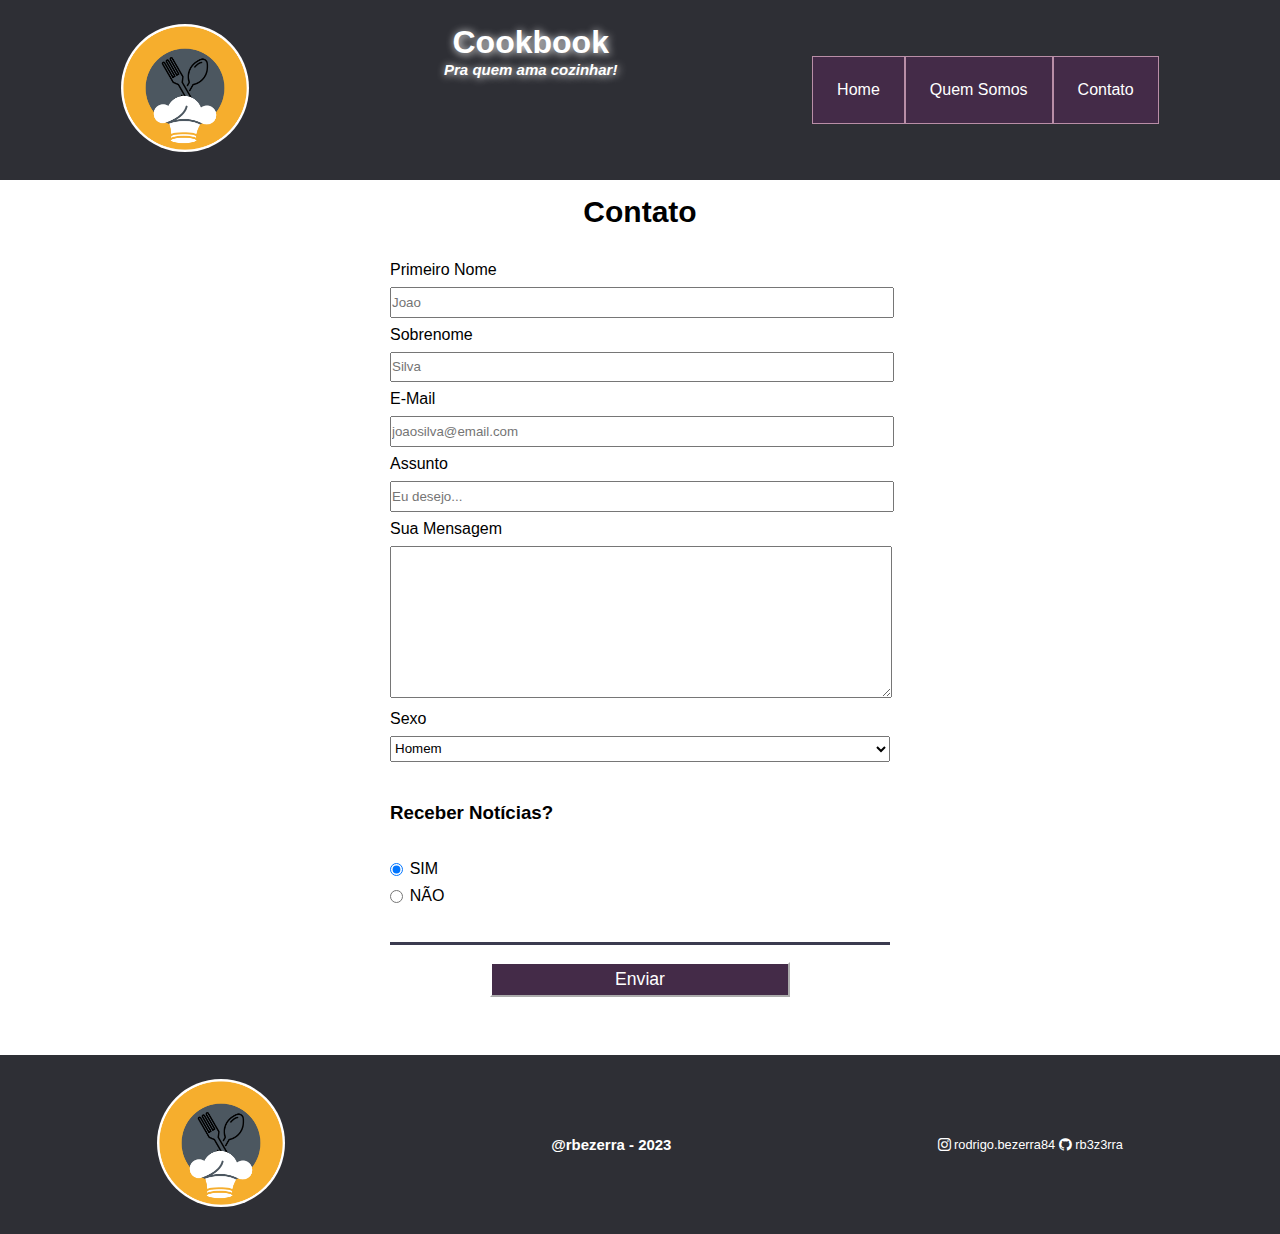
<file: contato.html>
<!DOCTYPE html>
<html lang="pt-BR">

<head>
    <meta charset="UTF-8">
    <meta http-equiv="X-UA-Compatible" content="IE=edge">
    <meta name="viewport" content="width=device-width, initial-scale=1.0">
    <link rel="stylesheet" href="https://cdn.jsdelivr.net/npm/bootstrap-icons@1.10.3/font/bootstrap-icons.css">
    <link rel="stylesheet" href="./css/style.css">
    <title>Cookbook</title>
</head>

<body>
    <header>
        <div class="logo">
            <img src="images/logo.png" alt="Logo">
        </div>
        <div id="nome-msg">
            <h1>Cookbook</h1>
            <span>
                <i>Pra quem ama cozinhar!</i>
            </span>
        </div>
        <div id="menu">
            <nav>
                <ul>
                    <a href="index.html">
                        <li>Home</li>
                    </a>
                    <a href="quem_somos.html">
                        <li>Quem Somos</li>
                    </a>
                    <a href="contato.html">
                        <li>Contato</li>
                    </a>
                </ul>
            </nav>
        </div>
    </header>
    <main id="container">
        <section id="mensagem"></section>
        <div id="contato">
            <fieldset>
                <legend>Contato</legend>
                <label for="fname">Primeiro Nome</label>
                <input type="text" id="fname" name="fname" placeholder="Joao" class="input-contato">
                <label for="lname">Sobrenome</label>
                <input type="text" id="lname" name="lname" placeholder="Silva" class="input-contato">
                <label for="email">E-Mail</label>
                <input type="email" id="email" name="email" placeholder="joaosilva@email.com" class="input-contato">
                <label for="assunto">Assunto</label>
                <input type="text" id="assunto" name="assunto" placeholder="Eu desejo..." class="input-contato">
                <label for="msg">Sua Mensagem</label>
                <textarea name="msg" id="msg" cols="30" rows="10" class="input-contato"></textarea>
                <label for="sexo">Sexo</label>
                <select name="sexo" id="sexo">
                    <option value="homem">Homem</option>
                    <option value="mulher">Mulher</option>
                    <option value="outro">Outro</option>
                </select>
                <h3>Receber Notícias?</h3>
                <label for="sim"></label>
                <input type="radio" name="noticia" id="sim" value="SIM" class="news" checked />SIM

                <label for="nao"></label>
                <input type="radio" name="noticia" id="nao" value="NAO" class="news" />NÃO
            </fieldset>
            <input id="btn-contato" type="submit" value="Enviar" />
        </div>
    </main>
    <footer>
        <div class="logo">
            <img src="images/logo.png" alt="logo">
        </div>
        <div id="rights">
            <h3>@rbezerra - 2023</h3>
        </div>



        <div id="social-midia">
            <i class="bi bi-instagram"></i>
            <p>rodrigo.bezerra84</p>

            <i class="bi bi-github"></i>
            <p>rb3z3rra</p>
        </div>
    </footer>
    <script src="js/script-form.js"></script>
</body>

</html>
</file>
<file: css/style.css>
* {
    margin: 0;
    padding: 0;
    font-family: Arial, Helvetica, sans-serif;
}

:root {
    --section-background: #2e2f35;
    --letters: #ffffff;
    --elements-background: #442B48;
    --font-text: grey;
}

header {
    background-color: var(--section-background);
    display: flex;
    justify-content: space-around;
    padding: 1.5rem;
    margin-bottom: 15px;
}

.logo {
    width: 10vw;
}

.logo img {
    width: 100%;
    border-radius: 50%;
}

h1,
span {
    color: var(--letters);
    font-weight: bold;
    text-align: center;
    text-shadow: 1px 1px 8px white;
}

h3 {
    margin: 2rem 0;
}


#nome-msg>span>i {
    font-size: 15px;
}

#menu {
    display: flex;
    align-items: center;
}

nav>ul {
    list-style: none;
    display: flex;
}

a:link,
a:visited {
    display: block;
    padding: 1.5rem;
    text-decoration: none;
    background-color: var(--elements-background);
    color: var(--letters);
    border: 1px solid #B98EA7;
}

a:hover {
    background-color: #B98EA7;
    border-color: var(--elements-background);
}


#input {
    display: flex;
    justify-content: center;
    width: 100%;
    margin: auto;
}

#input-text {
    margin: auto;
}

#container {
    display: flex;
    justify-content: center;
    flex-wrap: wrap;
    align-items: center;
    margin-bottom: 0.5rem;
}

label {
    display: block;
}

.news {
    width: unset;
    margin: 0 0.5em 0 0;
    vertical-align: middle;
}

fieldset {
    border: none;
    padding: 2rem 0;
    border-bottom: 3px solid #3b3b4f;
}

#contato {
    width: 60vw;
    max-width: 500px;
    min-width: 300px;
    margin: 0 auto;
    padding-bottom: 2em;
}

legend {
    text-align: center;
    font-size: 30px;
    font-weight: 900;
}

input,
textarea,
select {
    margin: 0.5rem 0;
    width: 100%;
    min-height: 2em;
}

input[type="submit"] {
    display: block;
    width: 60%;
    margin: 1em auto;
    height: 2em;
    font-size: 1.1rem;
    background-color: var(--elements-background);
    color: var(--letters);
    border-color: white;
    min-width: 300px;
}

#cards {
    display: flex;
    flex-direction: column;
    width: 75vw;
    justify-content: center;
    align-items: center;
    margin-bottom: 0.5rem;
}

.joinha{
    display: flex;
    justify-content: center;
    margin-bottom: 0.5rem;
    font-size: 30px;
}

.joinha p{
    font-size: 35px;
    margin-left: 1rem;
}

.post {
    margin: 1vh;
    width: 50%;
    border: 1px solid var(--section-background);
    box-shadow: 2px 2px 8px var(--elements-background);
}

.post>figure {
    margin-bottom: 50px;
}

.post>figure>img {
    width: 100%;
}

.post>figure>figcaption {
    font-size: 0.8em;
}

.post p {
    text-align: justify;
    color: var(--font-text);
    font-weight: 700;
}

table,
th,
td,
tr {
    border: 1px solid black;
}

#quem-somos{
    font-size: 1em;
    display: flex;
    justify-content: space-around;
}

#quem-somos>article{
    display: flex;
    flex-direction: column;
    justify-content: center;
    align-items: center;
    padding: 1rem;
}

#quem-somos button{
    display: block;
    width: 30%;
    margin: 1em auto;
    height: 3em;
    font-size: 0.8rem;
    background-color: var(--elements-background);
    color: var(--letters);
    border-color: white;
    font-weight: 900;
}

#the-simpsons{
    display: flex;
    flex-direction: column;
    align-items: center;
}

#the-simpsons img{
    width: 10em;
}

footer {
    background-color: var(--section-background);
    display: flex;
    justify-content: space-around;
    align-items: center;
    padding: 1.5rem;
    color: white;
    font-size: 0.8rem;
}

#rights {
    display: flex;
    flex-direction: column;
    justify-content: center;
}



p {
    display: inline;
}

@media screen and (max-width: 480px) {

    header {
        display: flex;
        justify-content: center;
        flex-direction: column;
        align-items: center;
    }

    #nome-msg {
        visibility: hidden;
    }

    #container {
        justify-content: center;
    }

    #cards {
        width: 100%;
    }

}


.msg-enviada-ok {
    display: flex;
    justify-content: center;
    position: relative;
    margin: auto;
    margin: 2rem;
    width: 50%;
    box-shadow: 10px 10px 20px var(--elements-background);
    background-color: #94f1aa;
    color: #155e41;
    padding: 3rem;
    text-align: center;
    border-radius: 20px;
    z-index: 999;

}



.msg-nao-enviada {
    display: flex;
    justify-content: center;
    position: relative;
    margin: auto;
    margin: 2rem;
    background-color: #F8D7DA;
    color: #A12B24;
    padding: 3rem;
    text-align: center;
    width: 50%;
    border-radius: 20px;
    box-shadow: 10px 10px 20px var(--elements-background);
    z-index: 999;

}
</file>
